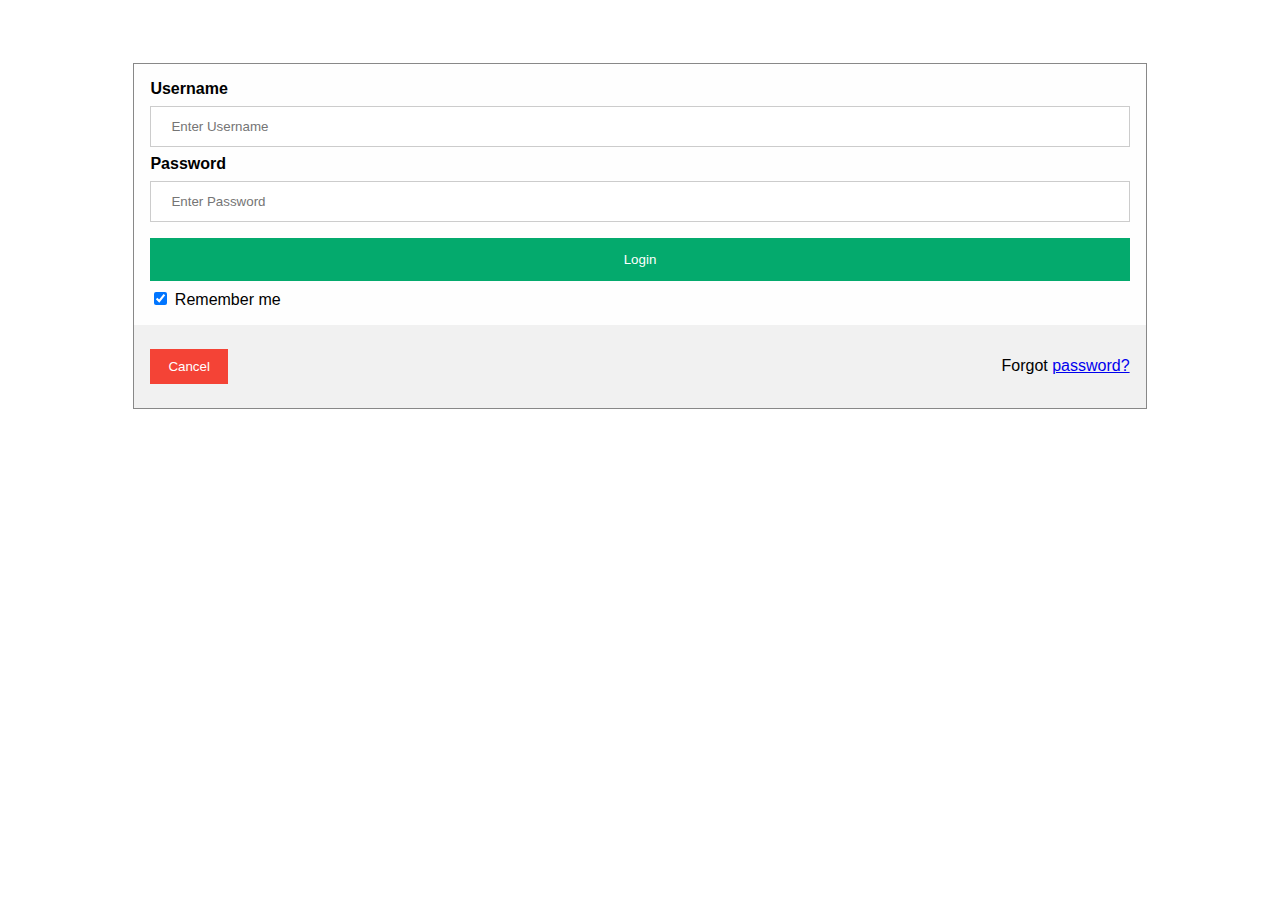
<file: bag.html>
<!DOCTYPE html>
<html lang="en">
<head>
    <meta charset="UTF-8">
    <meta http-equiv="X-UA-Compatible" content="IE=edge">
    <meta name="viewport" content="width=device-width, initial-scale=1.0">
    <title>Document</title>
    <link rel="stylesheet" href="bag.css">
</head>
<body>
 
          <form class="modal-content animate" action="#" method="post">
            
        
            <div class="container">
              <label for="uname"><b>Username</b></label>
              <input type="text" placeholder="Enter Username" name="uname" required>
        
              <label for="psw"><b>Password</b></label>
              <input type="password" placeholder="Enter Password" name="psw" required>
                
              <button type="submit">Login</button>
              <label>
                <input type="checkbox" checked="checked" name="remember"> Remember me
              </label>
            </div>
        
            <div class="container" style="background-color:#f1f1f1">
              <button type="button" onclick="document.getElementById('id01').style.display='none'" class="cancelbtn">Cancel</button>
              <span class="psw">Forgot <a href="#">password?</a></span>
            </div>
          </form>
        </div>
</body>
</html>
</file>
<file: bag.css>
body {font-family: Arial, Helvetica, sans-serif;}

/* Full-width input fields */
input[type=text], input[type=password] {
  width: 100%;
  padding: 12px 20px;
  margin: 8px 0;
  display: inline-block;
  border: 1px solid #ccc;
  box-sizing: border-box;
}

/* Set a style for all buttons */
button {
  background-color: #04AA6D;
  color: white;
  padding: 14px 20px;
  margin: 8px 0;
  border: none;
  cursor: pointer;
  width: 100%;
}

button:hover {
  opacity: 0.8;
}

/* Extra styles for the cancel button */
.cancelbtn {
  width: auto;
  padding: 10px 18px;
  background-color: #f44336;
}

/* Center the image and position the close button */
.imgcontainer {
  text-align: center;
  margin: 24px 0 12px 0;
  position: relative;
}

img.avatar {
  width: 40%;
  border-radius: 50%;
}

.container {
  padding: 16px;
}

span.psw {
  float: right;
  padding-top: 16px;
}

/* The Modal (background) */
.modal {
  display: none; /* Hidden by default */
  position: fixed; /* Stay in place */
  z-index: 1; /* Sit on top */
  left: 0;
  top: 0;
  width: 100%; /* Full width */
  height: 100%; /* Full height */
  overflow: auto; /* Enable scroll if needed */
  background-color: rgb(0,0,0); /* Fallback color */
  background-color: rgba(0,0,0,0.4); /* Black w/ opacity */
  padding-top: 60px;
}

/* Modal Content/Box */
.modal-content {
  background-color: #fefefe;
  margin: 5% auto 15% auto; /* 5% from the top, 15% from the bottom and centered */
  border: 1px solid #888;
  width: 80%; /* Could be more or less, depending on screen size */
}

/* The Close Button (x) */
.close {
  position: absolute;
  right: 25px;
  top: 0;
  color: #000;
  font-size: 35px;
  font-weight: bold;
}

.close:hover,
.close:focus {
  color: red;
  cursor: pointer;
}

/* Add Zoom Animation */
.animate {
  -webkit-animation: animatezoom 0.6s;
  animation: animatezoom 0.6s
}

@-webkit-keyframes animatezoom {
  from {-webkit-transform: scale(0)} 
  to {-webkit-transform: scale(1)}
}
  
@keyframes animatezoom {
  from {transform: scale(0)} 
  to {transform: scale(1)}
}

/* Change styles for span and cancel button on extra small screens */
@media screen and (max-width: 300px) {
  span.psw {
     display: block;
     float: none;
  }
  .cancelbtn {
     width: 100%;
  }
}
</file>
